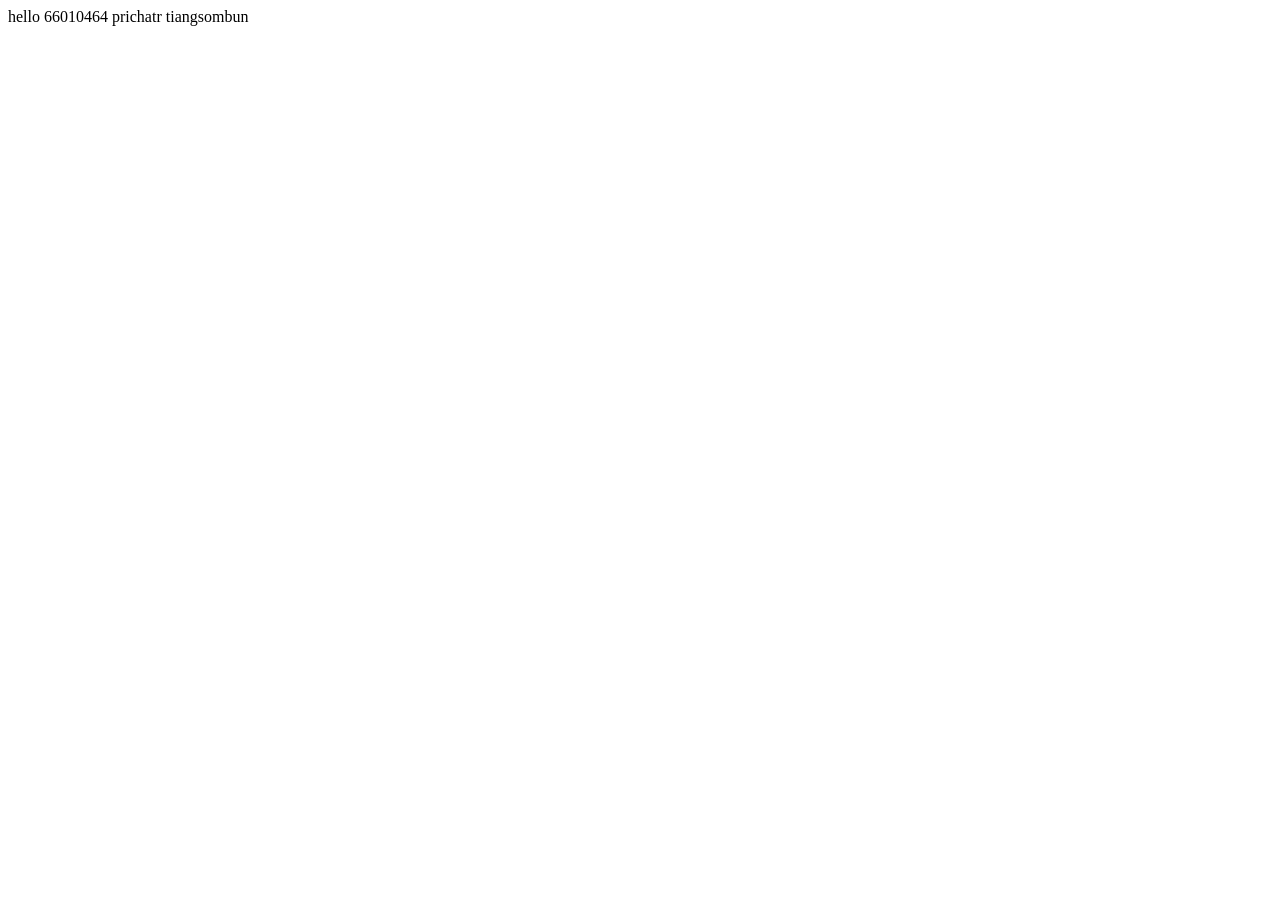
<file: index.html>
<!DOCTYPE html>
<html lang="en">
<head>
    <meta charset="UTF-8">
    <meta name="viewport" content="width=
    , initial-scale=1.0">
    <title>Document</title>
</head>
<body>
    hello 66010464 prichatr tiangsombun
</body>
</html>
</file>
